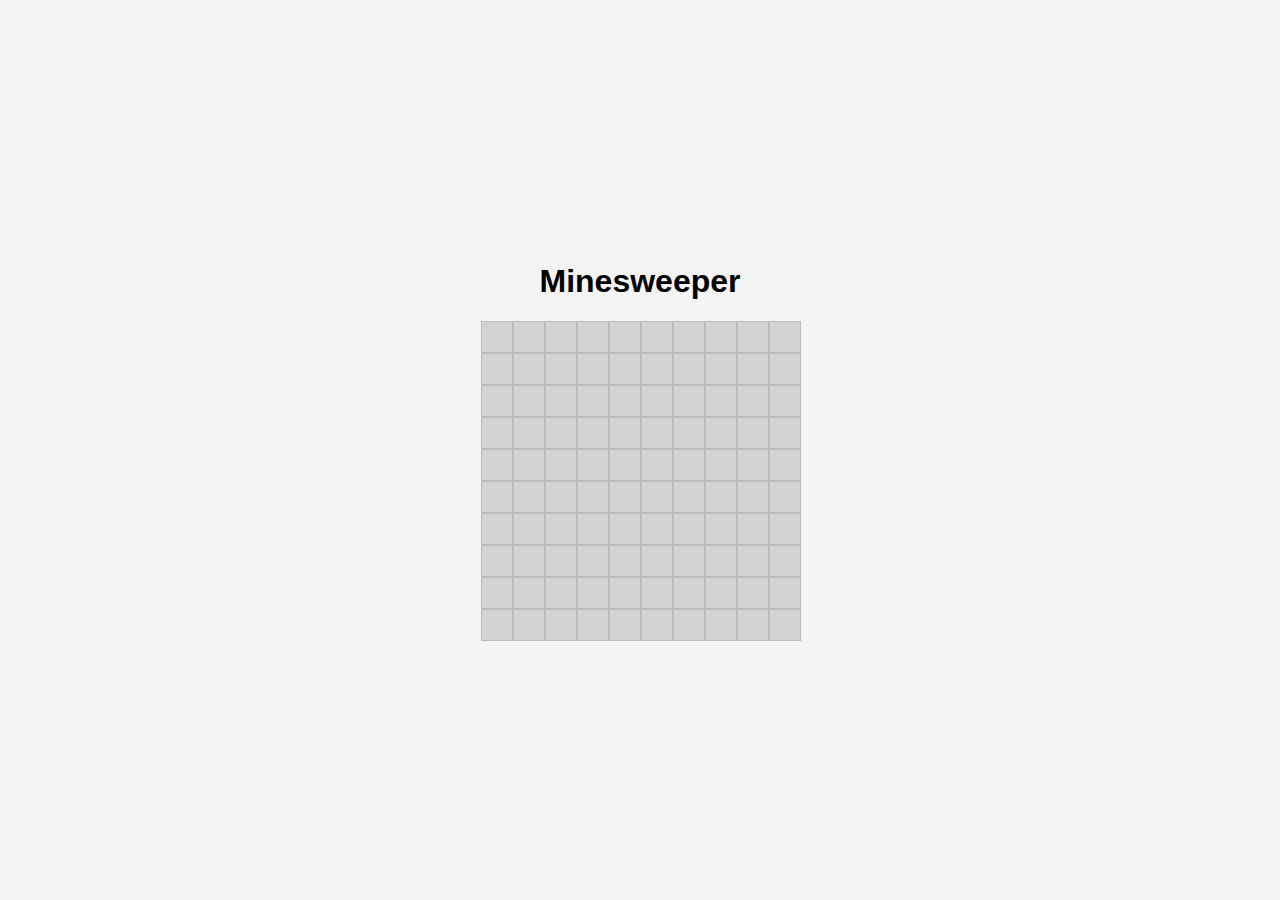
<file: html/ai.webapp.html>
<!DOCTYPE html>
<html lang="en">
<head>
    <meta charset="UTF-8">
    <meta name="viewport" content="width=device-width, initial-scale=1.0">
    <title>Document</title>
</head>
<body>
    <!DOCTYPE html>
<html lang="en">
<head>
    <meta charset="UTF-8">
    <meta name="viewport" content="width=device-width, initial-scale=1.0">
    <title>Minesweeper</title>
    <style>
        body {
            font-family: Arial, sans-serif;
            display: flex;
            justify-content: center;
            align-items: center;
            height: 100vh;
            margin: 0;
            background-color: #f4f4f4;
            flex-direction: column;
        }

        .container {
            text-align: center;
        }

        #grid {
            display: grid;
            gap: 2px;
            margin: 20px;
        }

        .cell {
            width: 30px;
            height: 30px;
            display: flex;
            justify-content: center;
            align-items: center;
            background-color: #d3d3d3;
            border: 1px solid #bbb;
            font-size: 18px;
            font-weight: bold;
            cursor: pointer;
        }

        .revealed {
            background-color: #e1e1e1;
            cursor: default;
        }

        .mine {
            background-image: url('https://img.icons8.com/ios-filled/50/000000/bomb.png');
            background-size: 20px 20px; /* Smaller bomb icon */
            background-repeat: no-repeat;
            background-position: center;
        }

        .flag {
            background-image: url('https://img.icons8.com/ios-filled/50/000000/flag.png');
            background-size: 20px 20px; /* Smaller flag icon */
            background-repeat: no-repeat;
            background-position: center;
            color: transparent; /* Hide the text */
            border: 1px solid red;  /* Adds a red border around the flag */
            background-color: red;  /* Sets the background color to red */
        }

        #status {
            margin-top: 20px;
        }

        button {
            padding: 10px 20px;
            font-size: 16px;
            cursor: pointer;
            margin: 10px;
        }

        #gameOverMessage {
            font-size: 20px;
            font-weight: bold;
            color: red;
        }

        #gridOptions {
            margin-bottom: 20px;
        }

        #gameScreen {
            display: block;
        }

        #endScreen {
            display: none;
        }

        #winMessage {
            display: none;
        }

        select {
            padding: 10px;
            font-size: 16px;
            cursor: pointer;
        }

    </style>
</head>
<body>
    <div class="container">
        <h1>Minesweeper</h1>

        <div id="gridOptions">
            <select id="gridSizeSelect">
                <option value="5x5">Small Grid (5x5)</option>
                <option value="10x10">Medium Grid (10x10)</option>
                <option value="15x15">Large Grid (15x15)</option>
            </select>
        </div>

        <div id="gameScreen">
            <div id="status">
                <button id="restartButton" style="display: none;">Restart Game</button>
                <button id="backButton" style="display: none;">Back to Grid Options</button>
                <p id="gameOverMessage" style="display: none;"></p>
            </div>
            <div id="grid"></div>
        </div>

        <div id="endScreen">
            <p id="winMessage" style="display: none;"></p>
            <button id="playAgainButton" style="display: none;">Play Again</button>
            <button id="backFromEndButton">Back to Grid Options</button>
        </div>
    </div>

    <script>
        let rows = 10;
        let cols = 10;
        let numMines = 15;
        let grid = [];
        let gameOver = false;
        let flagsLeft = numMines;

        // Function to start a new game with selected grid size
        function startNewGame() {
            grid = [];
            gameOver = false;
            flagsLeft = numMines;
            document.getElementById("gameOverMessage").style.display = "none";
            document.getElementById("winMessage").style.display = "none";
            document.getElementById("endScreen").style.display = "none";
            document.getElementById("gridOptions").style.display = "none";
            document.getElementById("gameScreen").style.display = "block";

            const gridContainer = document.getElementById("grid");
            gridContainer.innerHTML = "";
            gridContainer.style.gridTemplateColumns = `repeat(${cols}, 30px)`;
            gridContainer.style.gridTemplateRows = `repeat(${rows}, 30px)`;

            for (let row = 0; row < rows; row++) {
                const rowArr = [];
                for (let col = 0; col < cols; col++) {
                    const cell = {
                        isMine: false,
                        isRevealed: false,
                        isFlagged: false,
                        surroundingMines: 0
                    };
                    rowArr.push(cell);

                    const cellElement = document.createElement("div");
                    cellElement.classList.add("cell");
                    cellElement.dataset.row = row;
                    cellElement.dataset.col = col;
                    cellElement.addEventListener("click", handleCellClick);
                    cellElement.addEventListener("contextmenu", handleRightClick);
                    gridContainer.appendChild(cellElement);
                }
                grid.push(rowArr);
            }

            placeMines();
            calculateSurroundingMines();
        }

        // Place mines randomly
        function placeMines() {
            let minesPlaced = 0;
            while (minesPlaced < numMines) {
                const row = Math.floor(Math.random() * rows);
                const col = Math.floor(Math.random() * cols);

                if (!grid[row][col].isMine) {
                    grid[row][col].isMine = true;
                    minesPlaced++;
                }
            }
        }

        // Calculate surrounding mines for each cell
        function calculateSurroundingMines() {
            for (let row = 0; row < rows; row++) {
                for (let col = 0; col < cols; col++) {
                    if (grid[row][col].isMine) continue;

                    let surroundingMines = 0;
                    for (let r = row - 1; r <= row + 1; r++) {
                        for (let c = col - 1; c <= col + 1; c++) {
                            if (r >= 0 && r < rows && c >= 0 && c < cols && grid[r][c].isMine) {
                                surroundingMines++;
                            }
                        }
                    }
                    grid[row][col].surroundingMines = surroundingMines;
                }
            }
        }

        // Handle left click (reveal cell)
        function handleCellClick(event) {
            if (gameOver || event.target.classList.contains("revealed")) return;

            const row = parseInt(event.target.dataset.row);
            const col = parseInt(event.target.dataset.col);
            const cell = grid[row][col];

            if (cell.isFlagged) return;

            revealCell(row, col);

            if (cell.isMine) {
                gameOverMessage("Game Over! You clicked on a mine.");
            } else if (isWin()) {
                gameOverMessage("You won!");
            }
        }

        // Handle right click (flag cell)
        function handleRightClick(event) {
            event.preventDefault();
            if (gameOver || event.target.classList.contains("revealed")) return;

            const row = parseInt(event.target.dataset.row);
            const col = parseInt(event.target.dataset.col);
            const cell = grid[row][col];

            if (cell.isFlagged) {
                cell.isFlagged = false;
                flagsLeft++;
                event.target.classList.remove("flag");
                event.target.textContent = "";
            } else if (flagsLeft > 0) {
                cell.isFlagged = true;
                flagsLeft--;
                event.target.classList.add("flag");
                event.target.textContent = "🚩";  // Red flag icon
            }

            updateStatus();
        }

        // Reveal a cell
        function revealCell(row, col) {
            const cell = grid[row][col];
            const cellElement = document.querySelector(`[data-row='${row}'][data-col='${col}']`);

            if (cell.isRevealed || cell.isFlagged) return;

            cell.isRevealed = true;
            cellElement.classList.add("revealed");

            if (cell.isMine) {
                cellElement.classList.add("mine");
                cellElement.textContent = "💣";
                revealAllMines();
                return;
            }

            if (cell.surroundingMines > 0) {
                cellElement.textContent = cell.surroundingMines;
            } else {
                for (let r = row - 1; r <= row + 1; r++) {
                    for (let c = col - 1; c <= col + 1; c++) {
                        if (r >= 0 && r < rows && c >= 0 && c < cols) {
                            revealCell(r, c);
                        }
                    }
                }
            }
        }

        // Reveal all mines when game over
        function revealAllMines() {
            for (let row = 0; row < rows; row++) {
                for (let col = 0; col < cols; col++) {
                    if (grid[row][col].isMine) {
                        const mineElement = document.querySelector(`[data-row='${row}'][data-col='${col}']`);
                        mineElement.classList.add("mine");
                        mineElement.textContent = "💣";
                    }
                }
            }
        }

        // Check if the player has won
        function isWin() {
            let revealedCells = 0;
            let totalCells = rows * cols;

            for (let row = 0; row < rows; row++) {
                for (let col = 0; col < cols; col++) {
                    if (grid[row][col].isRevealed) {
                        revealedCells++;
                    }
                }
            }

            return revealedCells === totalCells - numMines;
        }

        // Display game over message
        function gameOverMessage(message) {
            gameOver = true;
            document.getElementById("gameOverMessage").textContent = message;
            document.getElementById("gameOverMessage").style.display = "block";
            document.getElementById("restartButton").style.display = "inline-block";
            document.getElementById("backButton").style.display = "inline-block";
            document.getElementById("endScreen").style.display = "block";
            document.getElementById("playAgainButton").style.display = "none";
        }

        // Update status with remaining flags
        function updateStatus() {
            document.getElementById("status").textContent = `Flags Left: ${flagsLeft}`;
        }

        // Handle grid size change
        document.getElementById("gridSizeSelect").addEventListener("change", function(event) {
            const selectedSize = event.target.value;

            if (selectedSize === "5x5") {
                rows = 5;
                cols = 5;
                numMines = 5;
            } else if (selectedSize === "10x10") {
                rows = 10;
                cols = 10;
                numMines = 15;
            } else if (selectedSize === "15x15") {
                rows = 15;
                cols = 15;
                numMines = 30;
            }

            startNewGame();
        });

        // Restart the game
        document.getElementById("restartButton").addEventListener("click", function() {
            startNewGame();
        });

        // Back to grid options
        document.getElementById("backButton").addEventListener("click", function() {
            document.getElementById("gameScreen").style.display = "none";
            document.getElementById("gridOptions").style.display = "block";
        });

        // Play again after win
        document.getElementById("playAgainButton").addEventListener("click", function() {
            startNewGame();
        });

        // Back to grid options from win screen
        document.getElementById("backFromEndButton").addEventListener("click", function() {
            document.getElementById("endScreen").style.display = "none";
            document.getElementById("gridOptions").style.display = "block";
        });

        // Start a new game when page loads
        startNewGame();
    </script>
</body>
</html>

</body>
</html>
</file>
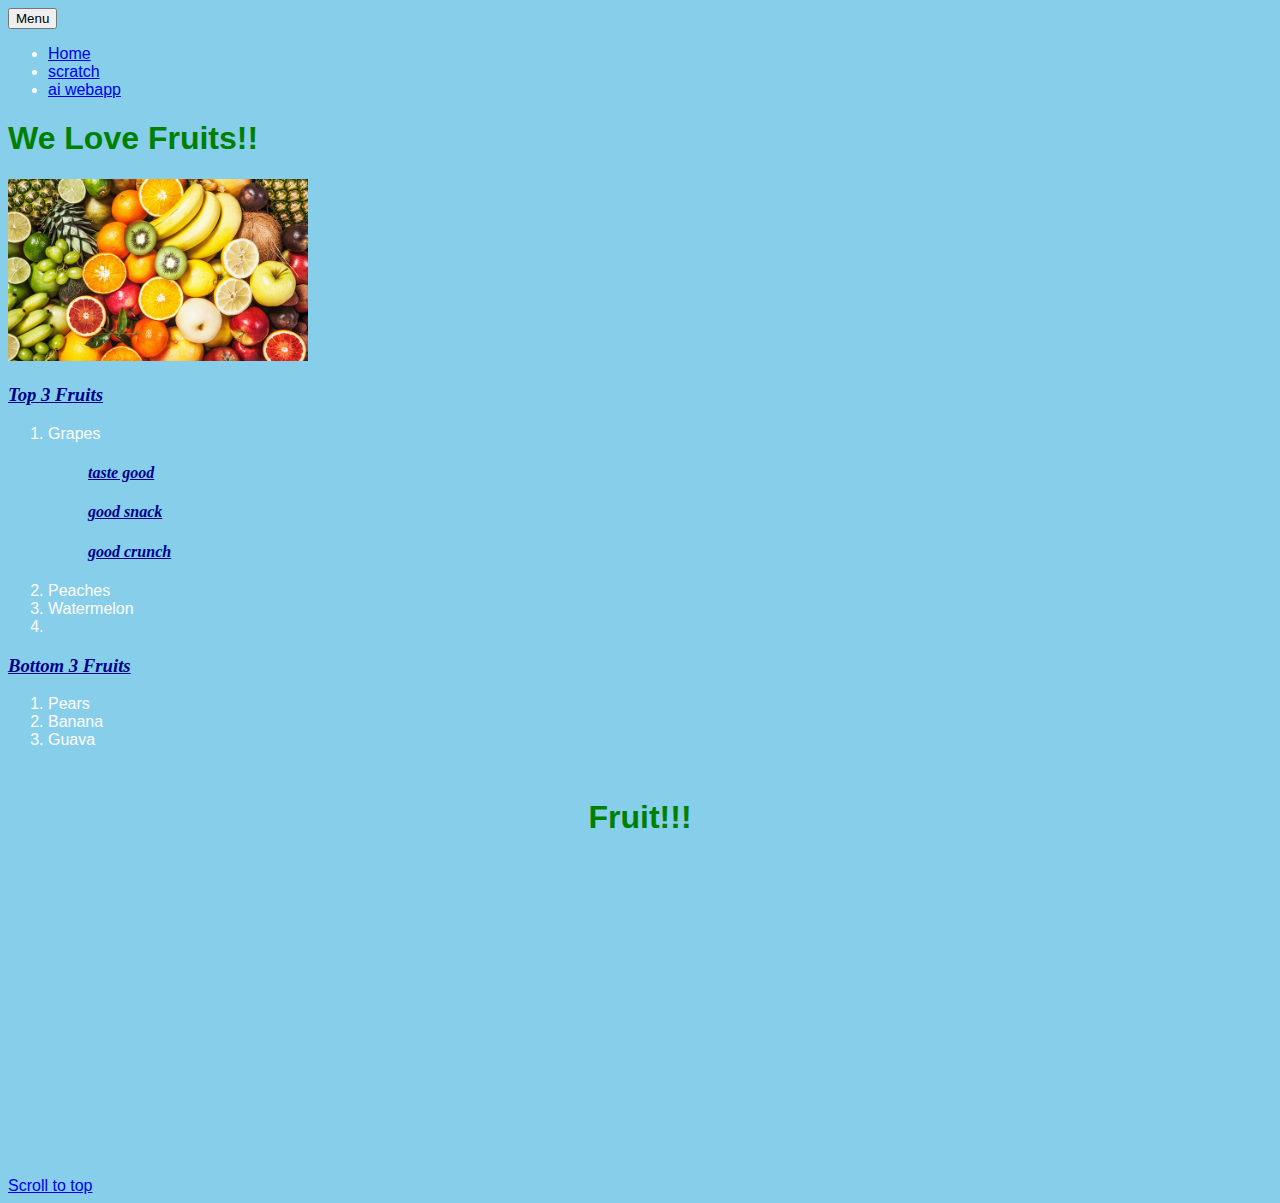
<file: html/scratch.html>
<!DOCTYPE html>
<html lang="en">
<head>
    <meta charset="UTF-8">
    <meta name="viewport" content="width=device-width, initial-scale=1.0">
    <title>Document</title>
    <link href ="../css/customestyles.css" rel="stylesheet">
    
</head>
<body>
    <nav class="navbar navbar-expand-lg navbar-light" id="mainNav">
        <div class="container px-4 px-lg-5">
            
            <button class="navbar-toggler" type="button" data-bs-toggle="collapse" data-bs-target="#navbarResponsive" aria-controls="navbarResponsive" aria-expanded="false" aria-label="Toggle navigation">
                Menu
                <i class="fas fa-bars"></i>
            </button>
            <div class="collapse navbar-collapse" id="navbarResponsive">
                <ul class="navbar-nav ms-auto py-4 py-lg-0">
                    <li class="nav-item"><a class="nav-link px-lg-3 py-3 py-lg-4" href="../index.html">Home</a></li>
                    <li class="nav-item"><a class="nav-link px-lg-3 py-3 py-lg-4" href="scratch.html">scratch</a></li>
                    <li class="nav-item"><a class="nav-link px-lg-3 py-3 py-lg-4" href="../html/ai.webapp.html">ai webapp</a></li>
                </ul>
            </div>
        </div>
    </nav>
    <h1>We Love Fruits!!</h1>
    <img src="../assets/img/fruit 1234.jpg" width="300"
    <div>

    </div>
    <h3>Top 3 Fruits</h3>
        <ol>
            <li>Grapes</li>
                <ul>
                    <h4>taste good</h4>
                    <h4>good snack</h4>
                    <h4>good crunch</h4>
                </ul>
            <li>Peaches</li>
            <li>Watermelon<li>
            </ol>
    <h3>Bottom 3 Fruits</h3>
        <ol>
            <li>Pears</li>
            <li>Banana</li>
            <li>Guava</li>
        </ol>

    <div class='tableauPlaceholder' id='viz1733355126012' style='position: relative'><noscript><a href='#'><img alt='Fruit ' src='https:&#47;&#47;public.tableau.com&#47;static&#47;images&#47;US&#47;USFruitConsumption&#47;Fruit&#47;1_rss.png' style='border: none' /></a></noscript><object class='tableauViz'  style='display:none;'><param name='host_url' value='https%3A%2F%2Fpublic.tableau.com%2F' /> <param name='embed_code_version' value='3' /> <param name='site_root' value='' /><param name='name' value='USFruitConsumption&#47;Fruit' /><param name='tabs' value='no' /><param name='toolbar' value='yes' /><param name='static_image' value='https:&#47;&#47;public.tableau.com&#47;static&#47;images&#47;US&#47;USFruitConsumption&#47;Fruit&#47;1.png' /> <param name='animate_transition' value='yes' /><param name='display_static_image' value='yes' /><param name='display_spinner' value='yes' /><param name='display_overlay' value='yes' /><param name='display_count' value='yes' /><param name='language' value='en-US' /></object></div>                <script type='text/javascript'>                    var divElement = document.getElementById('viz1733355126012');                    var vizElement = divElement.getElementsByTagName('object')[0];                    vizElement.style.width='900px';vizElement.style.height='752px';                    var scriptElement = document.createElement('script');                    scriptElement.src = 'https://public.tableau.com/javascripts/api/viz_v1.js';                    vizElement.parentNode.insertBefore(scriptElement, vizElement);                </script>
</body>
<body>
    <head>
        <meta charset="UTF-8">
        <meta name="viewport" content="width=device-width, initial-scale=1.0">
        <title>Fruit</title>
        <style>
            /* Simple styling for centering the video */
            .video-container {
                text-align: center;
                margin-top: 50px;
            }
        </style>
    </head>
    <body>
    
        <div class="video-container">
            <h1>Fruit!!!</h1>
            <iframe width="560" height="315" src="https://www.youtube.com/embed/_dH5MsC_rtM?si=rz-DaTblyTMyfjGE" title="YouTube video player" frameborder="0" allow="accelerometer; autoplay; clipboard-write; encrypted-media; gyroscope; picture-in-picture; web-share" referrerpolicy="strict-origin-when-cross-origin" allowfullscreen></iframe>
        </div>
    
    </body>
    
    <a href="#top">Scroll to top</a>
</body>
</html>
</file>
<file: css/customestyles.css>
body{
    background-color:skyblue;
    color:white;
    font-family:'Gill Sans', 'Gill Sans MT', Calibri, 'Trebuchet MS', sans-serif
}

h1{
    color:green;
    
}
.left-sidebar {
    width: 250px;
    background-color: #2c3e50;
    color: white;
    padding: 20px;
    box-sizing: border-box;
    position: fixed; /* Keep sidebar fixed on the left */
    left: 0;
    top: 0;
    bottom: 0;
}

#top{

}


h2,h3,h4,h5,h6 {
    color:darkblue;
    font-family:Cambria, Cochin, Georgia, Times, 'Times New Roman', serif;
    font-style:italic;
    text-decoration:underline
}
</file>
